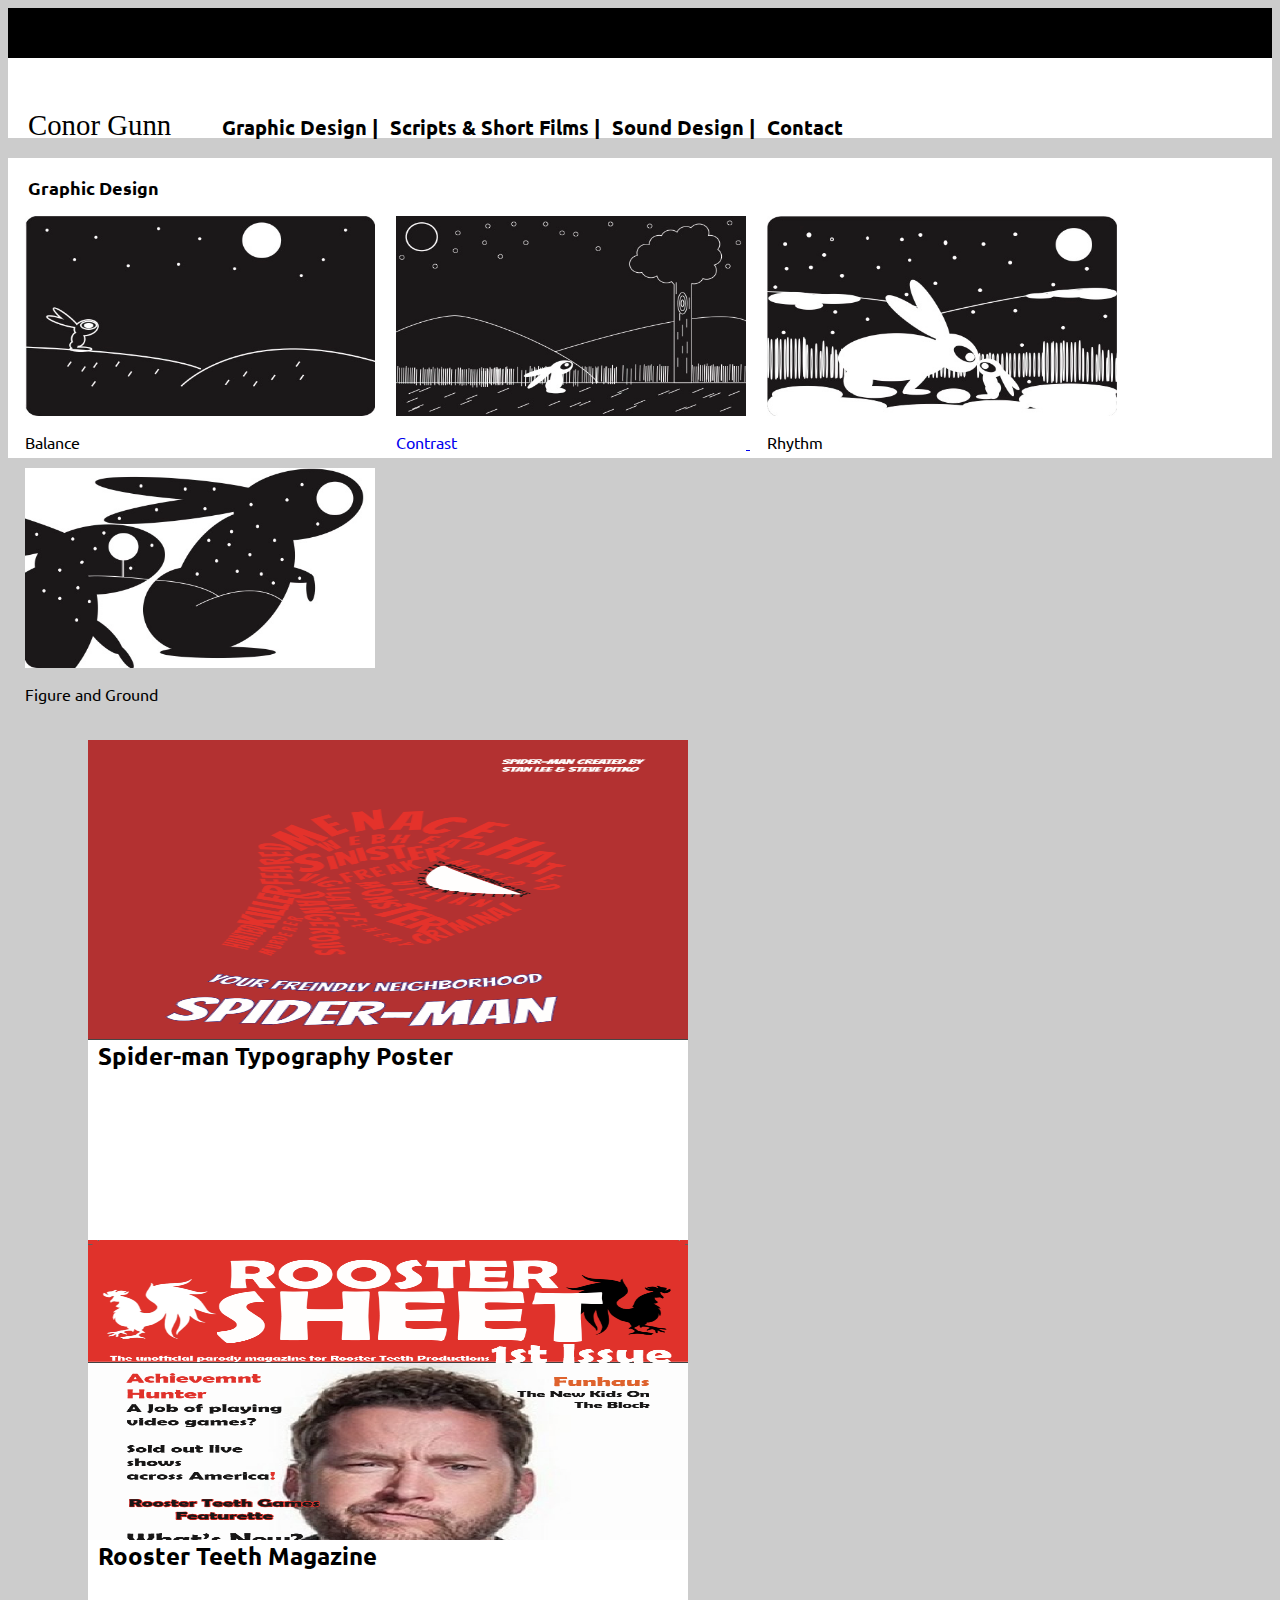
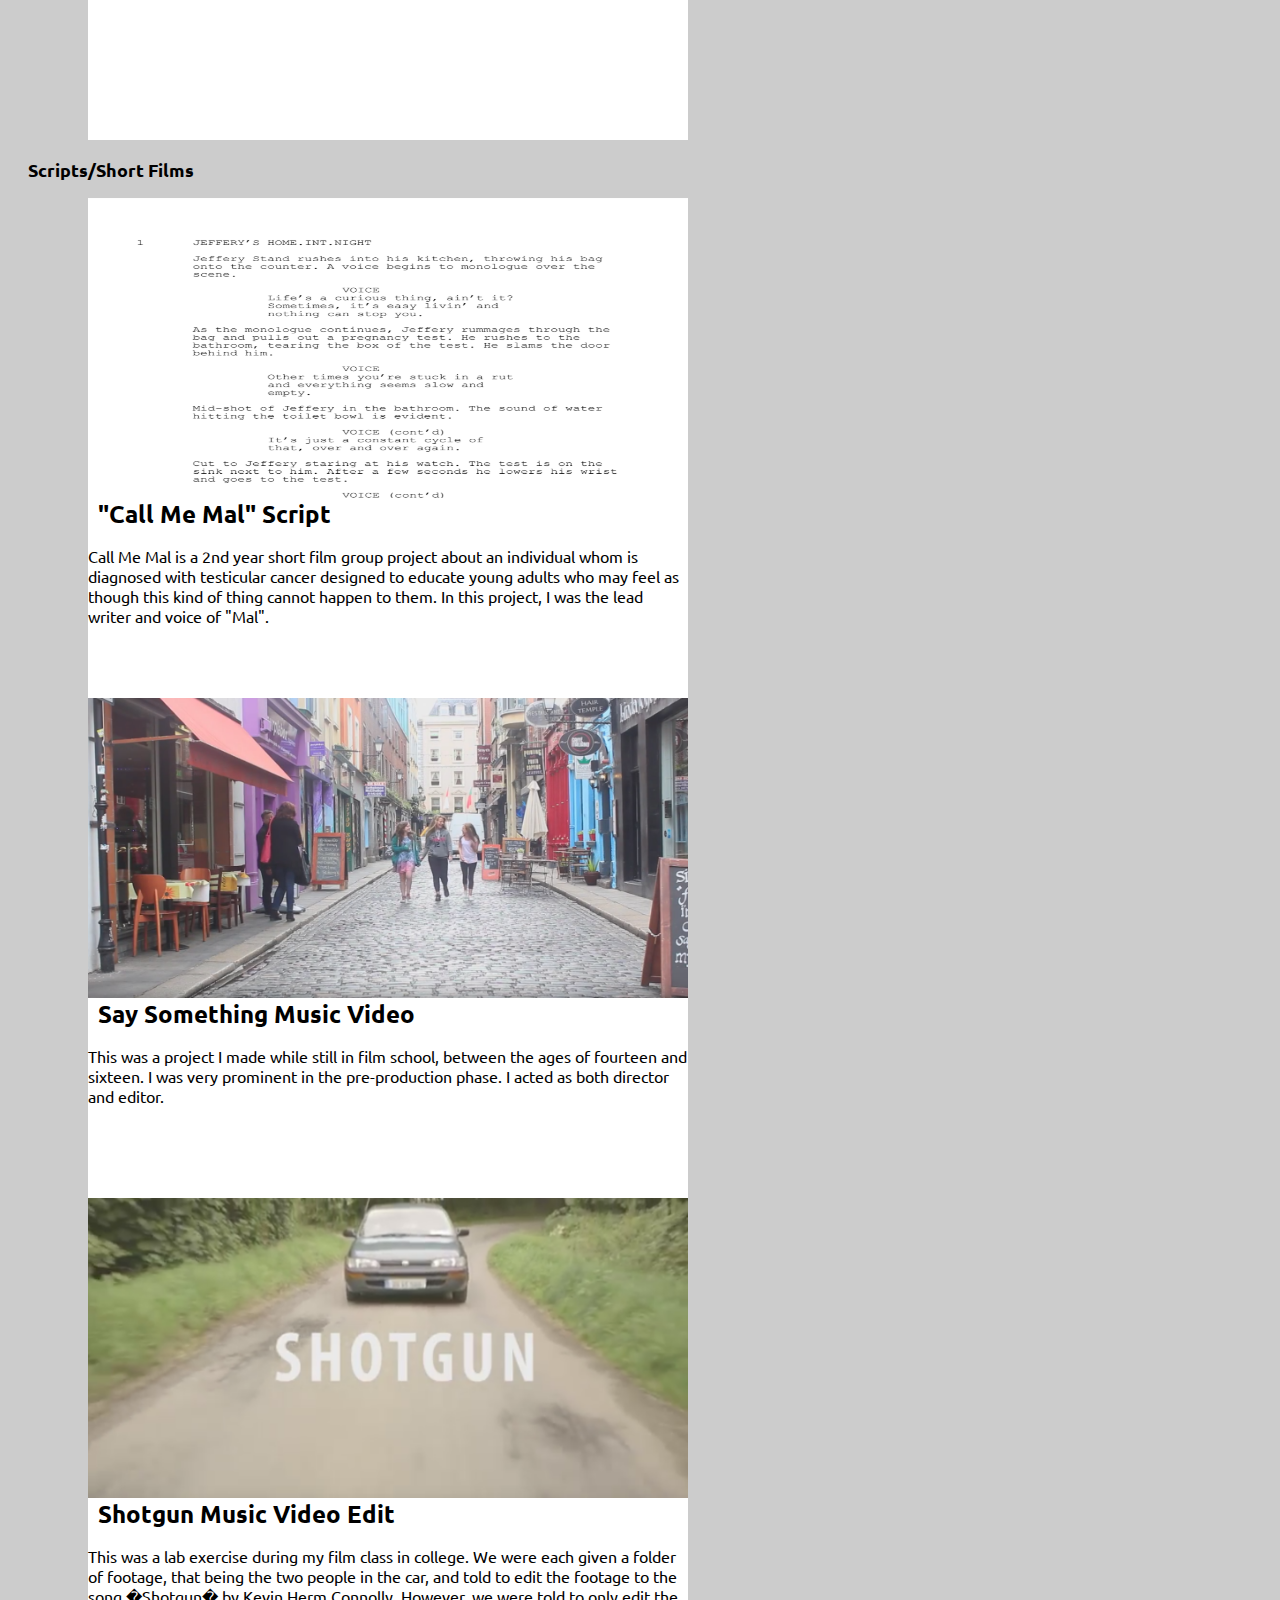
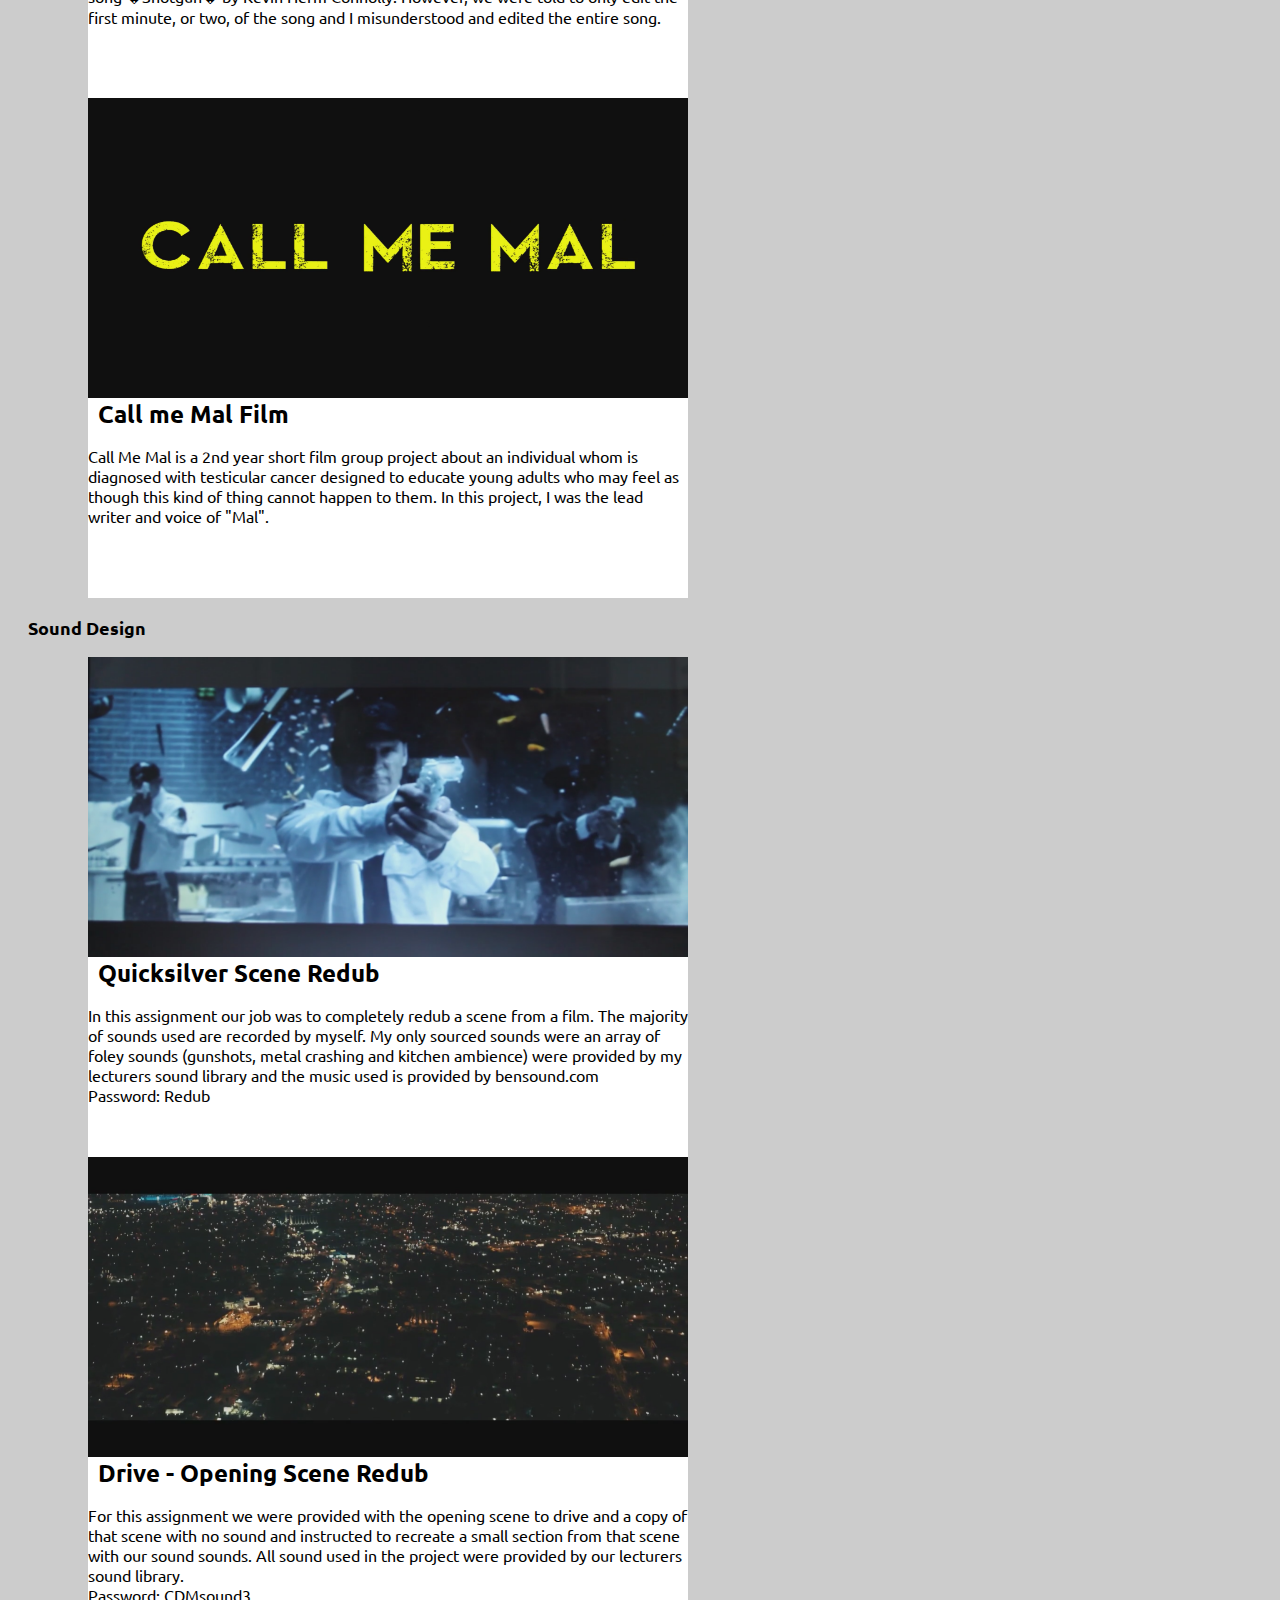
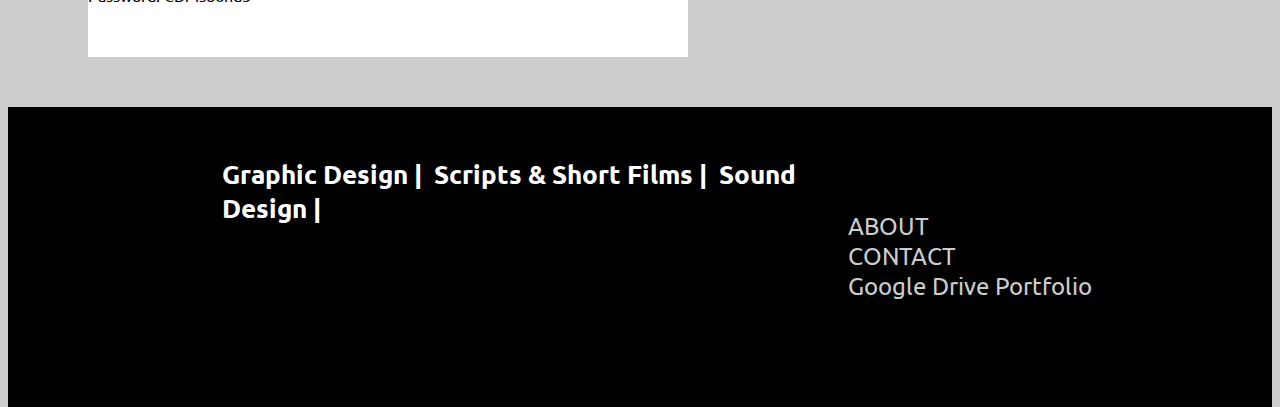
<file: Index.html>
<!DOCTYPE! html>
<head>
<meta charset="utf-8">
<title>Conor Gunn</title>
<link rel="stylesheet" type="text/css" href="css/ire.css">
<link rel="icon" href="images/Logo.png" type="image/gif" sizes="16x16">
<style>
@import url('https://fonts.googleapis.com/css?family=Anton|Fjalla+One|Ubuntu');
</style>
</head>
<body>
<header>

</header>

<div class="navbar">



<nav>

<a class="logo_link" href="Index.html"><div class="logo">
<p>Conor Gunn</p>
</div></a>

	<div class="nav">
	<a class="nav_1" href="#Graphic"><strong>Graphic Design |</a>
	<a class="nav_1" href="#Script">Scripts & Short Films |</a>
	<a class="nav_1" href="#Sound">Sound Design |</a>
	<a class="nav_1" href="Contact.html">Contact</strong></a>
	</div>

</nav>

</div>


<div class="main_body">

	<div id="Graphic" class="New">
		<div class="box_title">
		<p class="box_title_text"><strong>Graphic Design</strong></P>
		</div>

		<a class="img_view" href="https://drive.google.com/open?id=0B4dYaXMfbGvvRmg2Sy1aY1lvRk0" target="_blank"><div class="box_vid">
		<div class="box_thumbnail">
		<img src="images/Balance.jpg" alt="bal" height="200", width="350">
		</div></a>

		<div class="box_text">
		<p> Balance</p>
		</div>

		</div>

		<a class="img_view" href="https://drive.google.com/open?id=0B4dYaXMfbGvvTjdGLXJ4ZGNWRTQ" target="_blank"><div class="box_vid">
		<div class="box_thumbnail">
		<img src="images/Contrast.jpg" alt="bal" height="200", width="350">
		</div>

		<div class="box_text">
		<p> Contrast</p>
		</div>

		</div>

		<a class="img_view" href="https://drive.google.com/open?id=0B4dYaXMfbGvvUVI1SmNYUkZWNk0" target="_blank"><div class="box_vid">
		<div class="box_thumbnail">
		<img src="images/Rhythm.jpg" alt="bal" height="200", width="350">
		</div></a>

		<div class="box_text">
		<p> Rhythm</p>
		</div>

		</div>

		<a class="img_view" href="https://drive.google.com/open?id=0B4dYaXMfbGvvLW1pX2tCOWl2Nlk" target="_blank"><div class="box_vid">
		<div class="box_thumbnail">
		<img src="images/FigureandGround.jpg" alt="bal" height="200", width="350">
		</div></a>

		<div class="box_text">
		<p> Figure and Ground</p>
		</div>

		</div>
	</div>
</br>
	<a class="blog_link" href="https://drive.google.com/open?id=0B4dYaXMfbGvvZEVkeEdfMm84RVE" target="_blank"><div class="blog_box">
		<div class="blog_img">
			<img src="images/man.png" alt="script" height="300", width="600">
		</div>

		<div class="blog_title">
		<strong>Spider-man Typography Poster</strong>
		</div>

		<div class="blog_text">
		<p class="blog_text_p"></p>
		</div></a>
	</div>

	<a class="blog_link" href="https://drive.google.com/open?id=0B4dYaXMfbGvvdThDZjl1MHBJeFk" target="_blank"><div class="blog_box">
		<div class="blog_img">
			<img src="images/mag.png" alt="script" height="300", width="600">
		</div>

		<div class="blog_title">
		<strong>Rooster Teeth Magazine</strong>
		</div>

		<div class="blog_text">
		<p class="blog_text_p"></p>
		</div>
	</div></a>


<div class="box_blog">

<div class="box_title">
<p id="Script" class="box_title_text"><strong>Scripts/Short Films</strong></P>
</div>

	<a class="blog_link" href="https://drive.google.com/open?id=0B4dYaXMfbGvvNWw3S2QyNUNPUTQ" target="_blank"><div class="blog_box">
		<div class="blog_img">
			<img src="images/Script.png" alt="script" height="300", width="600">
		</div>

		<div class="blog_title">
		<strong>"Call Me Mal" Script</strong>
		</div>

		<div class="blog_text">
		<p class="blog_text_p">Call Me Mal is a 2nd year short film group project about an individual whom is diagnosed with testicular cancer designed to educate young adults who may feel as though this kind of thing cannot happen to them. In this project, I was the lead writer and voice of "Mal".
</p>
		</div></a>
	</div>

	<a class="blog_link" href="https://drive.google.com/open?id=0B4dYaXMfbGvvTUo0Y01FTnItTk0" target="_blank"><div class="blog_box">
		<div class="blog_img">
		<img src="images/Say.png" alt="script" height="300", width="600">
		</div>

		<div class="blog_title">
		<strong>Say Something Music Video</strong>
		</div>

		<div class="blog_text">
		<p class="blog_text_p">This was a project I made while still in film school, between the ages of fourteen and sixteen. I was very prominent in the pre-production phase. I acted as both director and editor.</p>
		</div>
	</div></a>

		<a class="blog_link" href="https://drive.google.com/open?id=0B4dYaXMfbGvvODFxbE04enlFSHc" target="_blank"><div class="blog_box">
			<div class="blog_img">
				<img src="images/Shotgun.png" alt="script" height="300", width="600">
			</div>

			<div class="blog_title">
			<strong>Shotgun Music Video Edit</strong>
			</div>

			<div class="blog_text">
			<p class="blog_text_p"> This was a lab exercise during my film class in college. We were each given a folder of footage, that
being the two people in the car, and told to edit the footage to the song �Shotgun� by Kevin Herm
Connolly. However, we were told to only edit the first minute, or two, of the song and I
misunderstood and edited the entire song.
	</p>
			</div></a>
		</div>

		<a class="blog_link" href="https://vimeo.com/216716636 " target="_blank"><div class="blog_box">
			<div class="blog_img">
				<img src="images/Mal.png" alt="script" height="300", width="600">
			</div>

			<div class="blog_title">
			<strong>Call me Mal Film</strong>
			</div>

			<div class="blog_text">
			<p class="blog_text_p">Call Me Mal is a 2nd year short film group project about an individual whom is diagnosed with testicular cancer designed to educate young adults who may feel as though this kind of thing cannot happen to them. In this project, I was the lead writer and voice of "Mal".</p>
			</div>
	</div></a>

</div>

<div class="box_title">
<p id="Sound" class="box_title_text"><strong>Sound Design</strong></P>
</div>

	<a class="blog_link" href="https://vimeo.com/243858265" target="_blank"><div class="blog_box">
		<div class="blog_img">
			<img src="images/Quick.png" alt="script" height="300", width="600">
		</div>

		<div class="blog_title">
		<strong>Quicksilver Scene Redub</strong>
		</div>

		<div class="blog_text">
		<p class="blog_text_p">In this assignment our job was to completely redub a scene from a film. The majority of sounds used are recorded by myself. My only sourced sounds were an array of foley sounds (gunshots, metal crashing and kitchen ambience) were provided by my lecturers sound library and the music used is provided by bensound.com
			</br>
			Password: Redub</p>
		</div></a>
	</div>

	<a class="blog_link" href="https://vimeo.com/237592197" target="_blank"><div class="blog_box">
		<div class="blog_img">
			<img src="images/Drive.png" alt="script" height="300", width="600">
		</div>

		<div class="blog_title">
		<strong>Drive - Opening Scene Redub</strong>
		</div>

		<div class="blog_text">
		<p class="blog_text_p">For this assignment we were provided with the opening scene to drive and a copy of that scene with no sound and instructed to recreate a small section from that scene with our sound sounds. All sound used in the project were provided by our lecturers sound library.
			</br> Password: CDMsound3</p>
		</div>
	</div></a>




<div class="footer">

<div class="navbar_2">



<nav>

<div class="logo"
<p>Logo</p>
</div>

	<div class="nav-2">
	<a class="nav_1-2" href="#Graphic"><strong>Graphic Design |</a>
	<a class="nav_1-2" href="#Script">Scripts & Short Films |</a>
	<a class="nav_1-2" href="#Sound">Sound Design |</a></strong>
	</div>

</nav>

</div>

<div class="list1">
<ul>
	<li><a class="list" href="About.html">ABOUT</a></li>
	<li><a class="list" href="Contact.html">CONTACT</a></li>
	<li><a class="list" href="#">Google Drive Portfolio</a></li>
</ul>
</div>


</div>
</file>
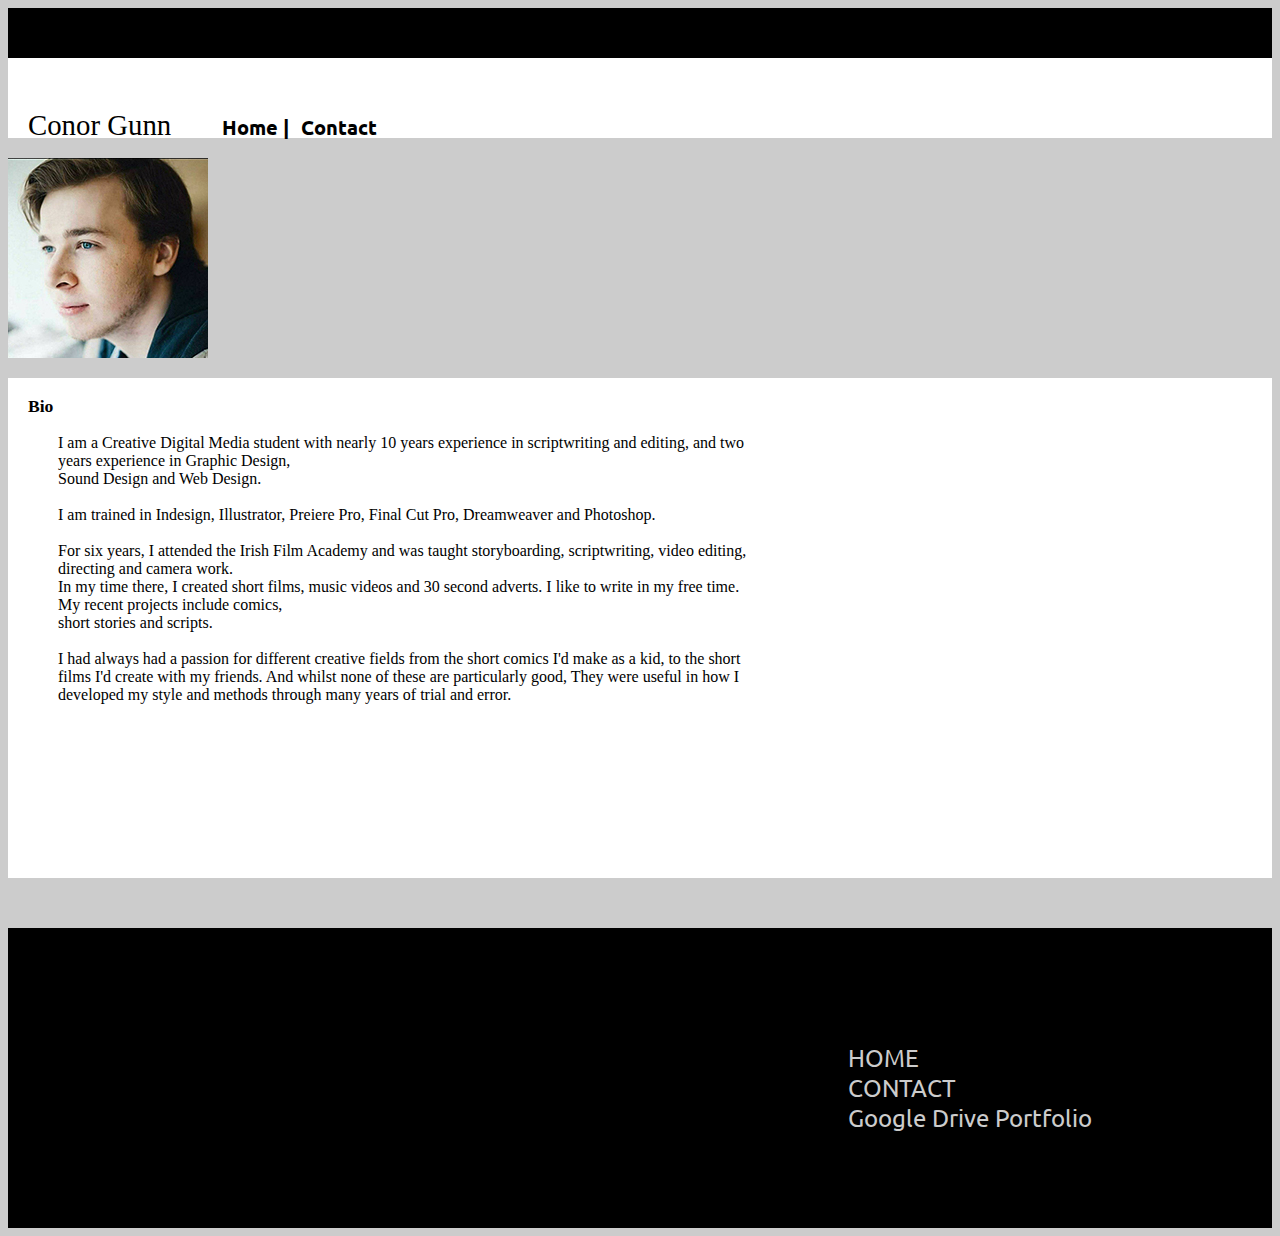
<file: About.html>
<!DOCTYPE! html>
<head>
<meta charset="utf-8">
<title>About</title>
<link rel="stylesheet" type="text/css" href="css/ire.css">
<link rel="icon" href="images/Logo.png" type="image/gif" sizes="16x16">
<style>
@import url('https://fonts.googleapis.com/css?family=Anton|Fjalla+One|Ubuntu');
</style>
</head>
<body>
<header>

</header>

<div class="navbar">



<nav>

<a class="logo_link" href="Index.html"><div class="logo"> <p>Conor Gunn<p></p>
</div></a>

	<div class="nav">
	<a class="nav_1" href="Index.html"><strong>Home |</a>
	<a class="nav_1" href="Contact.html">Contact</a>
	</div></strong>

</nav>

</div>
<br>
<img src="images/profile3.jpg" alt="profile">

<div class="main_body_About">

	<div class="Contact_box">
		<div class="box_title">
		<p class="box_title_text"><strong>Bio</strong></p>
		</div>
		<div class="social">
		<p class="abouttext">
		I am a Creative Digital Media student with nearly 10 years experience in scriptwriting and editing, and two years experience
		in Graphic Design,</br> Sound Design and Web Design.
		</br></br>
		I am trained in Indesign, Illustrator, Preiere Pro, Final Cut Pro, Dreamweaver and Photoshop.
		</br></br>
		For six years, I attended the Irish Film Academy and was taught storyboarding, scriptwriting, video editing, directing and camera work.<br>
		In my time there, I created short films, music videos and 30 second adverts. I like to write in my free time. My recent projects include comics,<br> short stories and scripts.
		</br>
		</br>
		I had always had a passion for different creative fields from the short comics I'd make as a kid, to the short films I'd create with my friends. And whilst none of these are particularly good,
		They were useful in how I developed my style and methods through many years of trial and error.
		</p>
		</div>
	</div>


</div>


<div class="footer">

<div class="navbar_2">



<nav>

<div class="logo"> <p>Logo</p>
</div>



<div class="list1">
<ul>
	<li><a class="list" href="Index.html">HOME</a></li>
	<li><a class="list" href="Contact.html">CONTACT</a></li>
	<li><a class="list" href="About.html#">Google Drive Portfolio</a></li>
</ul>
</div>


</nav>

</div>
</div>
</body>
</html>
</file>
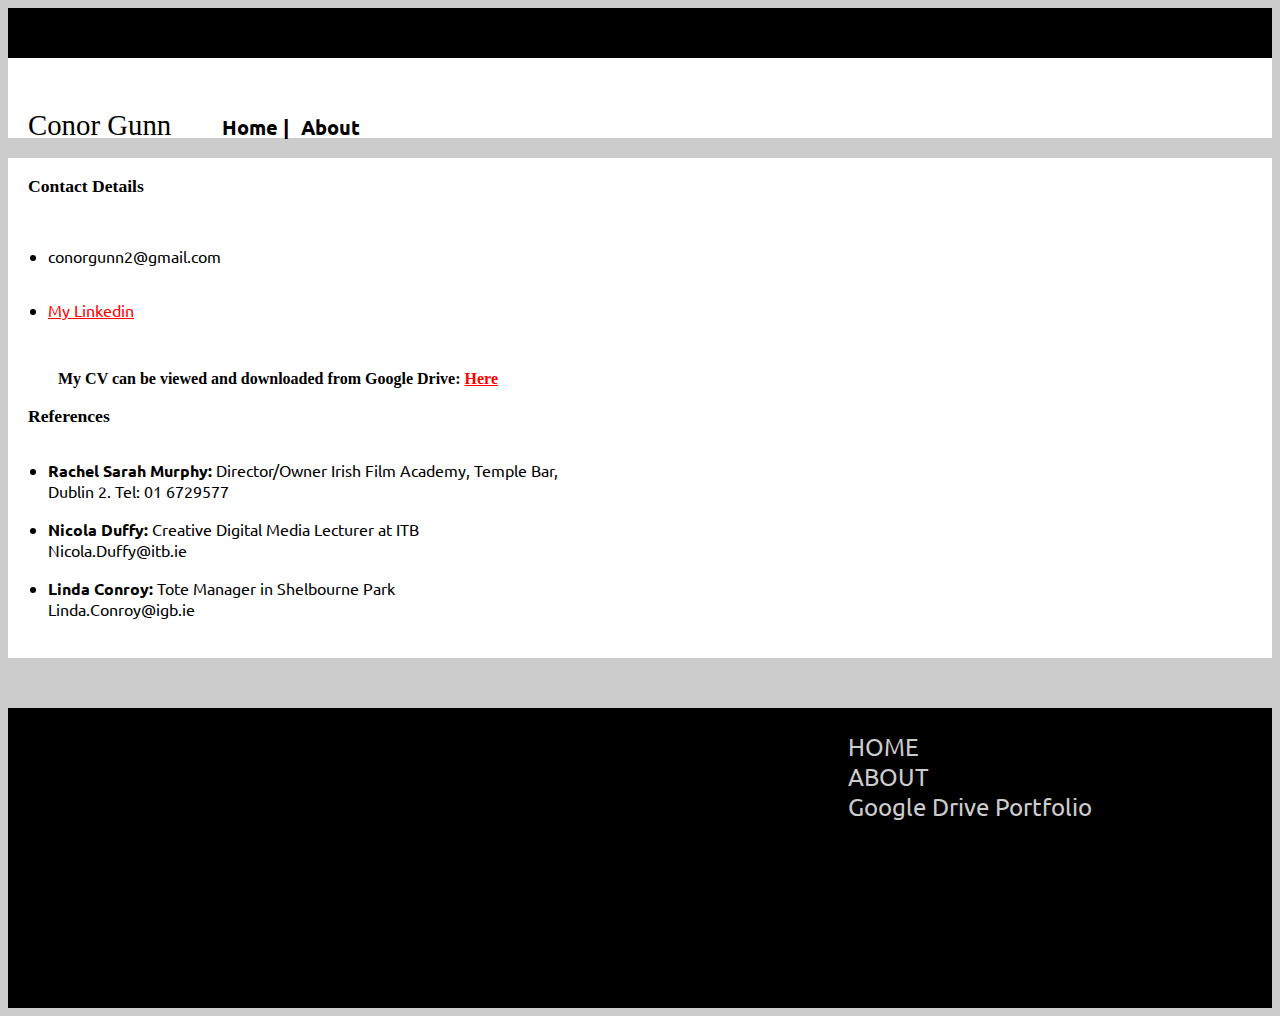
<file: Contact.html>
<!DOCTYPE! html>
<head>
<meta charset="utf-8">
<title>Contact</title>
<link rel="stylesheet" type="text/css" href="css/ire.css">
<link rel="icon" href="images/Logo.png" type="image/gif" sizes="16x16">
<style>
@import url('https://fonts.googleapis.com/css?family=Anton|Fjalla+One|Ubuntu');
</style>
</head>
<body>
<header>

</header>

<div class="navbar">



<nav>

<a class="logo_link" href="Index.html"><div class="logo"
<p>Conor Gunn</p>
</div></a>

	<div class="nav">
	<a class="nav_1" href="Index.html"><strong>Home |</a>
	<a class="nav_1" href="About.html">About</a></strong>
	</div>

</nav>

</div>


<div class="main_body_Contact">

	<div class="Contact_box">
		<div class="box_title">
		<p class="box_title_text"><strong>Contact Details</strong></p>
		</div>
		<div class="social">
		<p class="contacttext">
		<ul>
		<li><p>conorgunn2@gmail.com</p></li></br>
		<li><a class="sociallink" href="www.linkedin.com/in/conor-gunn" target="_blank">My Linkedin</a></li>
		</ul>
		</br>
		</br>
		</p>
		<p class="contacttext">
		<strong>My CV can be viewed and downloaded from Google Drive:
		<a class="cv" href="https://drive.google.com/open?id=1Le4RFG7-h9VK-EGYhG-2fIkeXnrRx1uD" target="_blank">Here</a></strong>
		</p>
		</div>
	</div>
				<div class="box_title">
				<p class="box_title_text"><strong>References</strong></p>
		</div>

				<p class="contacttext">
				<ul>
				<li><strong>Rachel Sarah Murphy:</strong> Director/Owner Irish Film Academy, Temple Bar, </br>
				Dublin 2. Tel: 01 6729577</li>
				</br>
				<li><strong>Nicola Duffy:</strong> Creative Digital Media Lecturer at ITB</br>
				Nicola.Duffy@itb.ie</li>
				</br>
				<li><strong>Linda Conroy:</strong> Tote Manager in Shelbourne Park</br>
				Linda.Conroy@igb.ie</li>
				</ul>
				</br>
				</br>
		</p>
	</div>


</div>


<div class="footer">

<div class="navbar_2">



<nav>

<div class="list1">
<ul>
	<li><a class="list" href="Index.html">HOME</a></li>
	<li><a class="list" href="About.html">ABOUT</a></li>
	<li><a class="list" href="#">Google Drive Portfolio</a></li>
</ul>
</div>


</div>
</file>
<file: css/ire.css>
body {
	background-color: #cccccc;
	font-family: Ubuntu;
}

header {
	height: 50px;
	background: black;
	width: 100%;
	display: inline-block;
}

.logo {
	width: 15%;
	display: inline-block;
	font-family: Verdana;
	font-size: 180%;
	margin-left: 20px;
}

.nav {
	font-family:'Ubuntu', sans-serif;
	font-size: 160%;
	display: inline-block;
	width: 50%;
	margin-top: 50px;
}

.nav2 {
	font-family: Verdana;
	font-size: 120%;
	display: inline-block;
	width: 20%;
	margin-left: 200px;
}

.nav_1 {
	color: black;
	text-decoration: none;
	margin-right: 6px;
	font-size: 80%;
}

.nav_1:hover {
	color: red;
	transition: 0.2s;
}

.nav_2:hover {
	color: red;
	transition: 0.2s;
}

.nav_2 {
	color: black;
	text-decoration: none;
	width: 50%;
	margin-right: 10px;
	
}

.navbar {
	height: 80px;
	background-color: white;
	width: 100%;
	margin: 0px 0px 0px 0px;
}

.jumbotron {
	width: 100%;
	height: 500px;
	background-color: black;
	display: inline-block;
}

.jumbl_img {
	margin-left: 200px;
	size: 50%;
} 



.jumbo_text {
	margin-top: 190px;
	margin-left: 50px;
	width: 30%;
	padding-left: 20px;
}

.Jumbo-Tron {
	color: white;
	font-size: 400%;
	opacity: 1;
}

.jumbo_text2 {
	color: white;
	font-size: 140%;
}

.main_body {
	width: 100%;
	height: 300px;
	background-color: white;
	display: inline-block;
	margin-top: 20px;
	font-family: Ubuntu;
}

.box_title_text {
	margin-left: 20px;
	font-size: 110%;

}

.box_vid {
	margin-left: 17px;
	display: inline-block;
}

.box_thumbnail {
	width: 350px;
	height: 200px;
}

.box_text {
	margin-bottom: 10px;
}

.blog_box {
	width: 600px;
	height: 500px;
	display: inline-block;
	background-color: white;
	margin-left: 80px;
}

.blog_link {
	text-decoration: none;
	color: black;
}

.blog_box:hover {
	transform: scale(1.1);
	transition: 0.5s;
}

.blog_img {
	background-color: green;
	width: 600px;
	height: 300px;
}

.blog_title {
	font-family: Ubuntu;
	font-size: 150%;
	margin-left: 10px;
}

.books {
	background-color: white;
	width: 100%;
	height: 350px;
	margin-top: 50px;
}

.prod {
	display: inline-block;
	width: 250px;
	height: 250px;
	margin-left: 100px;
	margin-top: 20px;
	text-align: center;
	background-color: white;
}

.prod:hover {
	background-color: black;
	color: white;
	transition: 0.2s;
}

.prod_image {
	background-color: blue;
	width: 250px;
	height: 200px;
}

.prod_name {
	font-family: Ubuntu;
}

.reccomend {
	width: 100%;
	height: 300px;
	margin-top: 50px;
}

.prod_2 {
	display: inline-block;
	border: 1px solid black;
	width: 250px;
	height: 250px;
	margin-left: 100px;
	margin-top: 20px;
	text-align: center;
	background-color: white;
}

.prod_2:hover {
	transform: scale(1.1);
	transition: 0.2s;
}

.footer {
	background-color: black;
	width: 100%;
	height: 300px;
	display: inline-block;
	margin-top: 50px;
}


.nav-2 {
	font-family:'Ubuntu', sans-serif;
	font-size: 160%;
	display: inline-block;
	width: 50%;
	margin-top: 50px;
}

.nav2-2 {
	font-family: Verdana;
	font-size: 120%;
	display: inline-block;
	width: 20%;
	margin-left: 200px;
}

.nav_1-2 {
	color: white;
	text-decoration: none;
	margin-right: 6px;
}

.nav_1-2:hover {
	color: red;
	transition: 0.2s;
}

.nav_2-2:hover {
	color: red;
	transition: 0.2s;
}

.nav_2-2 {
	color: white;
	text-decoration: none;
	width: 50%;
	margin-right: 10px;
	
}

.navbar_2 {
	height: 80px;
	width: 100%;
	margin: 0px 0px 0px 0px;
}

li {
	font-family: Ubuntu;
}

.list {
	text-decoration: none;
	color: #cccccc;
	
}

.list:hover {
	text-decoration: underline;
}

.list1 {
	margin-left: 800px;
	font-size: 150%;
	display: inline-block;
}


ul {
	display: inline-block;
}

.lownav {
	text-decoration: none;
	color: #cccccc;
	margin-left: 20px;
}

.list2 {
	margin-left: 900px;
}

.bar {
	width: 100%;
	height: 50px;
	index: 50;
	background-color: #737373;
	color: white;
	position: fixed;
	margin-top: 700px;
}


.main_body_Contact {
	width: 100%;
	height: 500px;
	background-color: white;
	display: inline-block;
	margin-top: 20px;
	font-family: Verdana;
}

.main_body_About {
	width: 100%;
	height: 500px;
	background-color: white;
	display: inline-block;
	margin-top: 20px;
	font-family: Verdana;
}

.sociallink {
	color: red;
}

.logo_link {
	color: black;
}

.contacttext {
	margin-left: 50px;
}

.abouttext {
	margin-left: 50px;
	width: 700px;
}

.cv {
	color: red;
	text-style-type: none;
}
</file>
